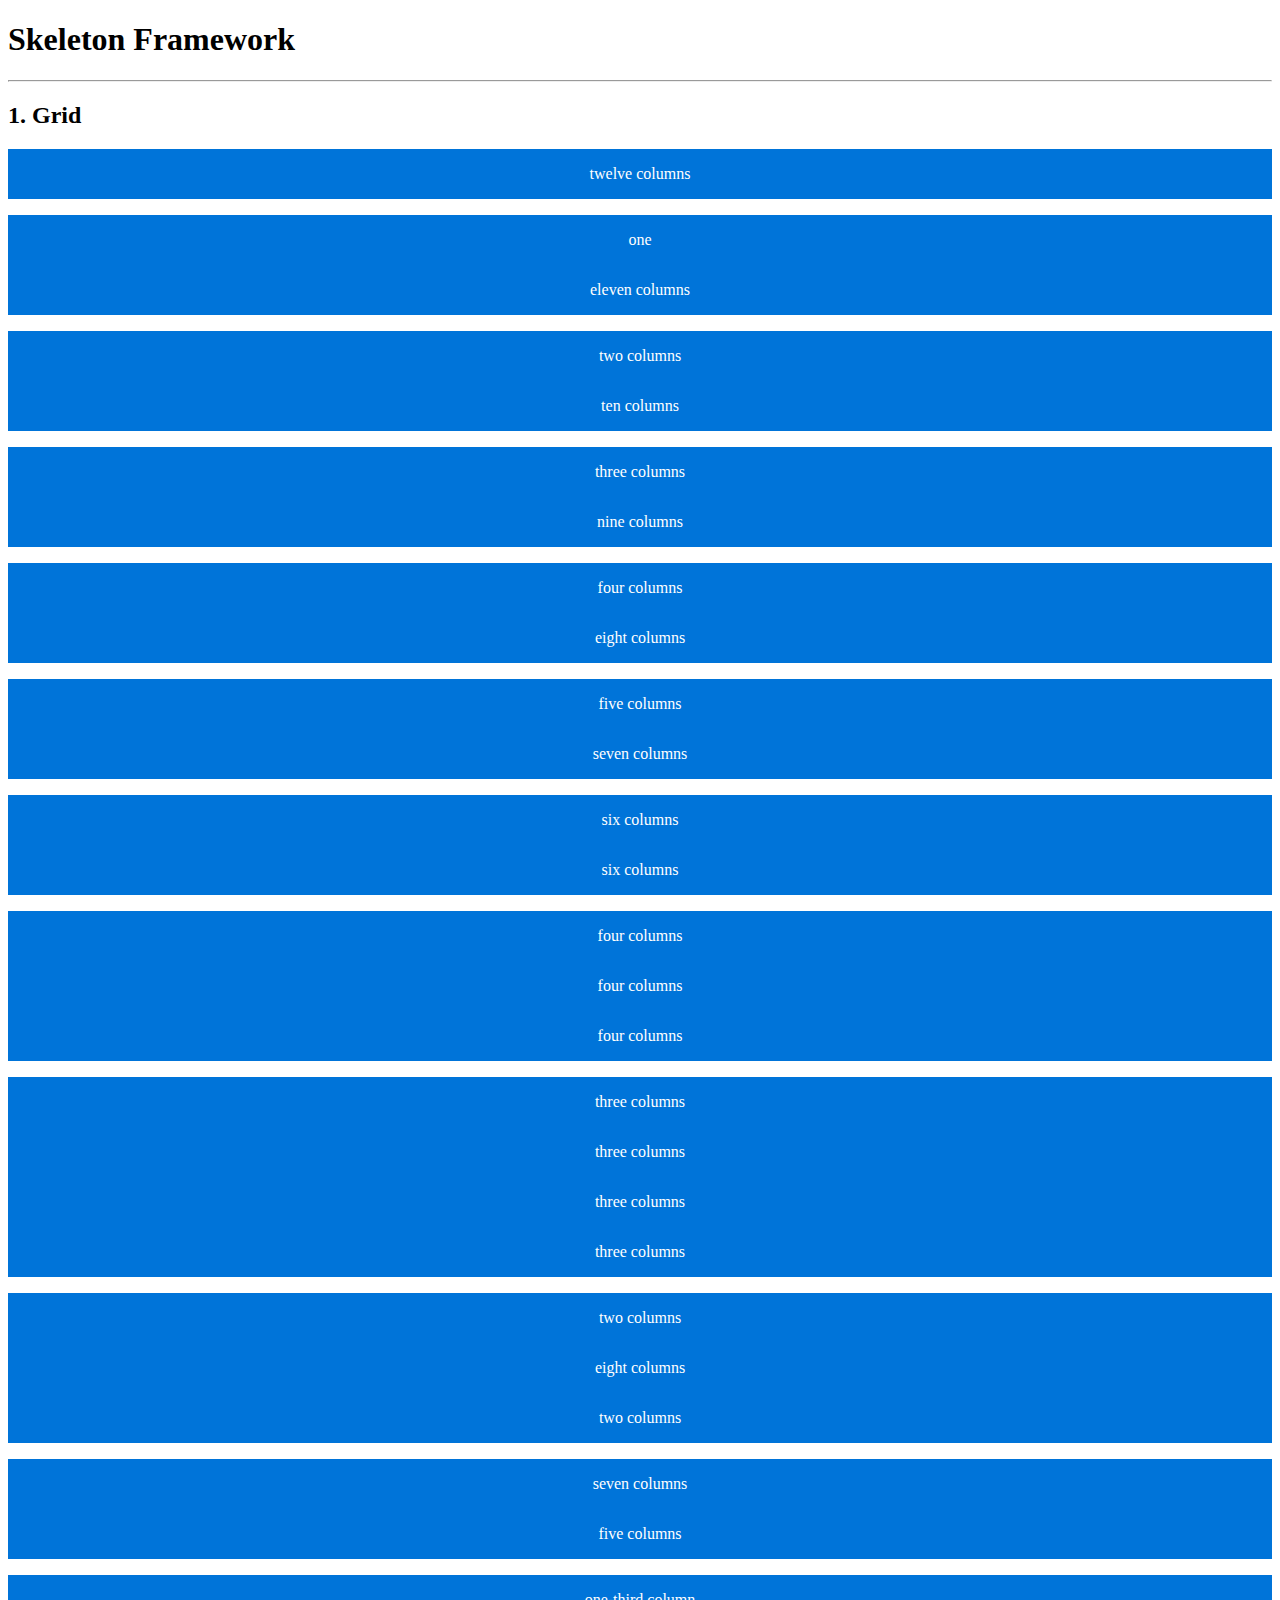
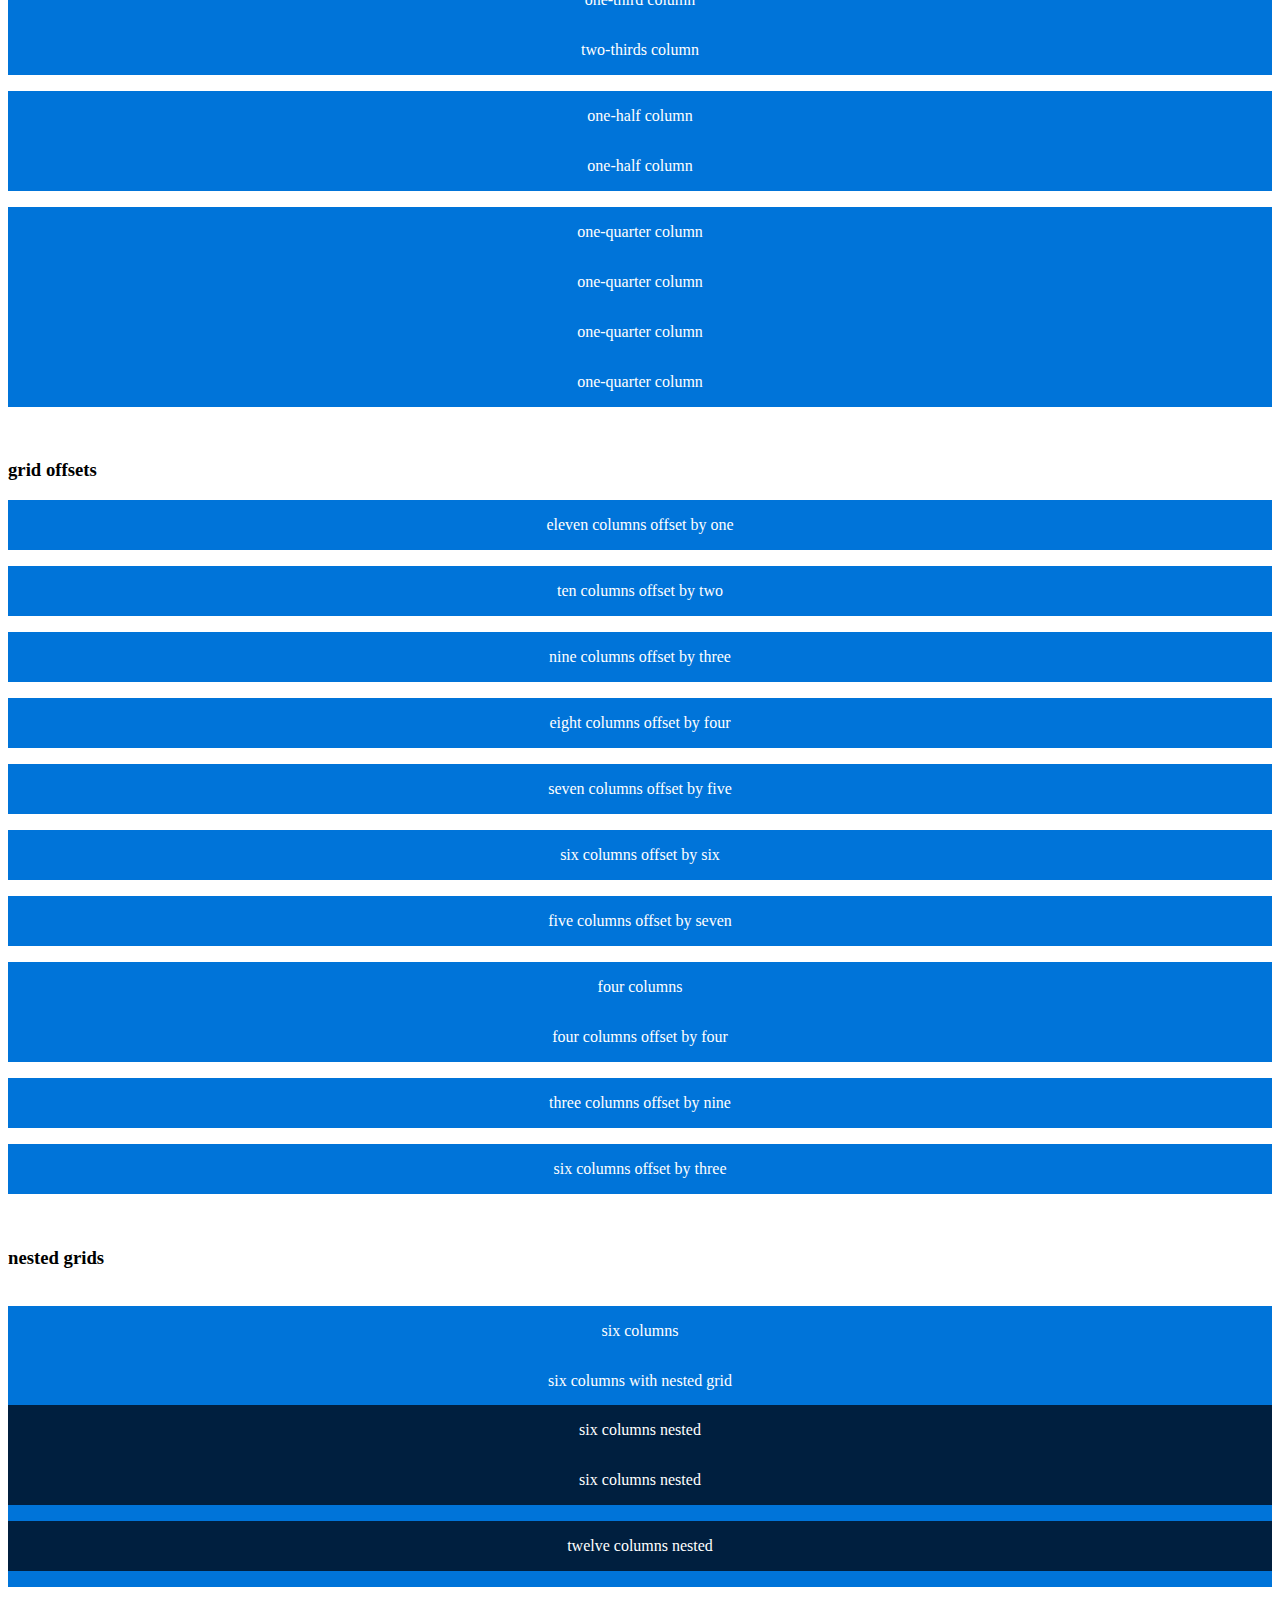
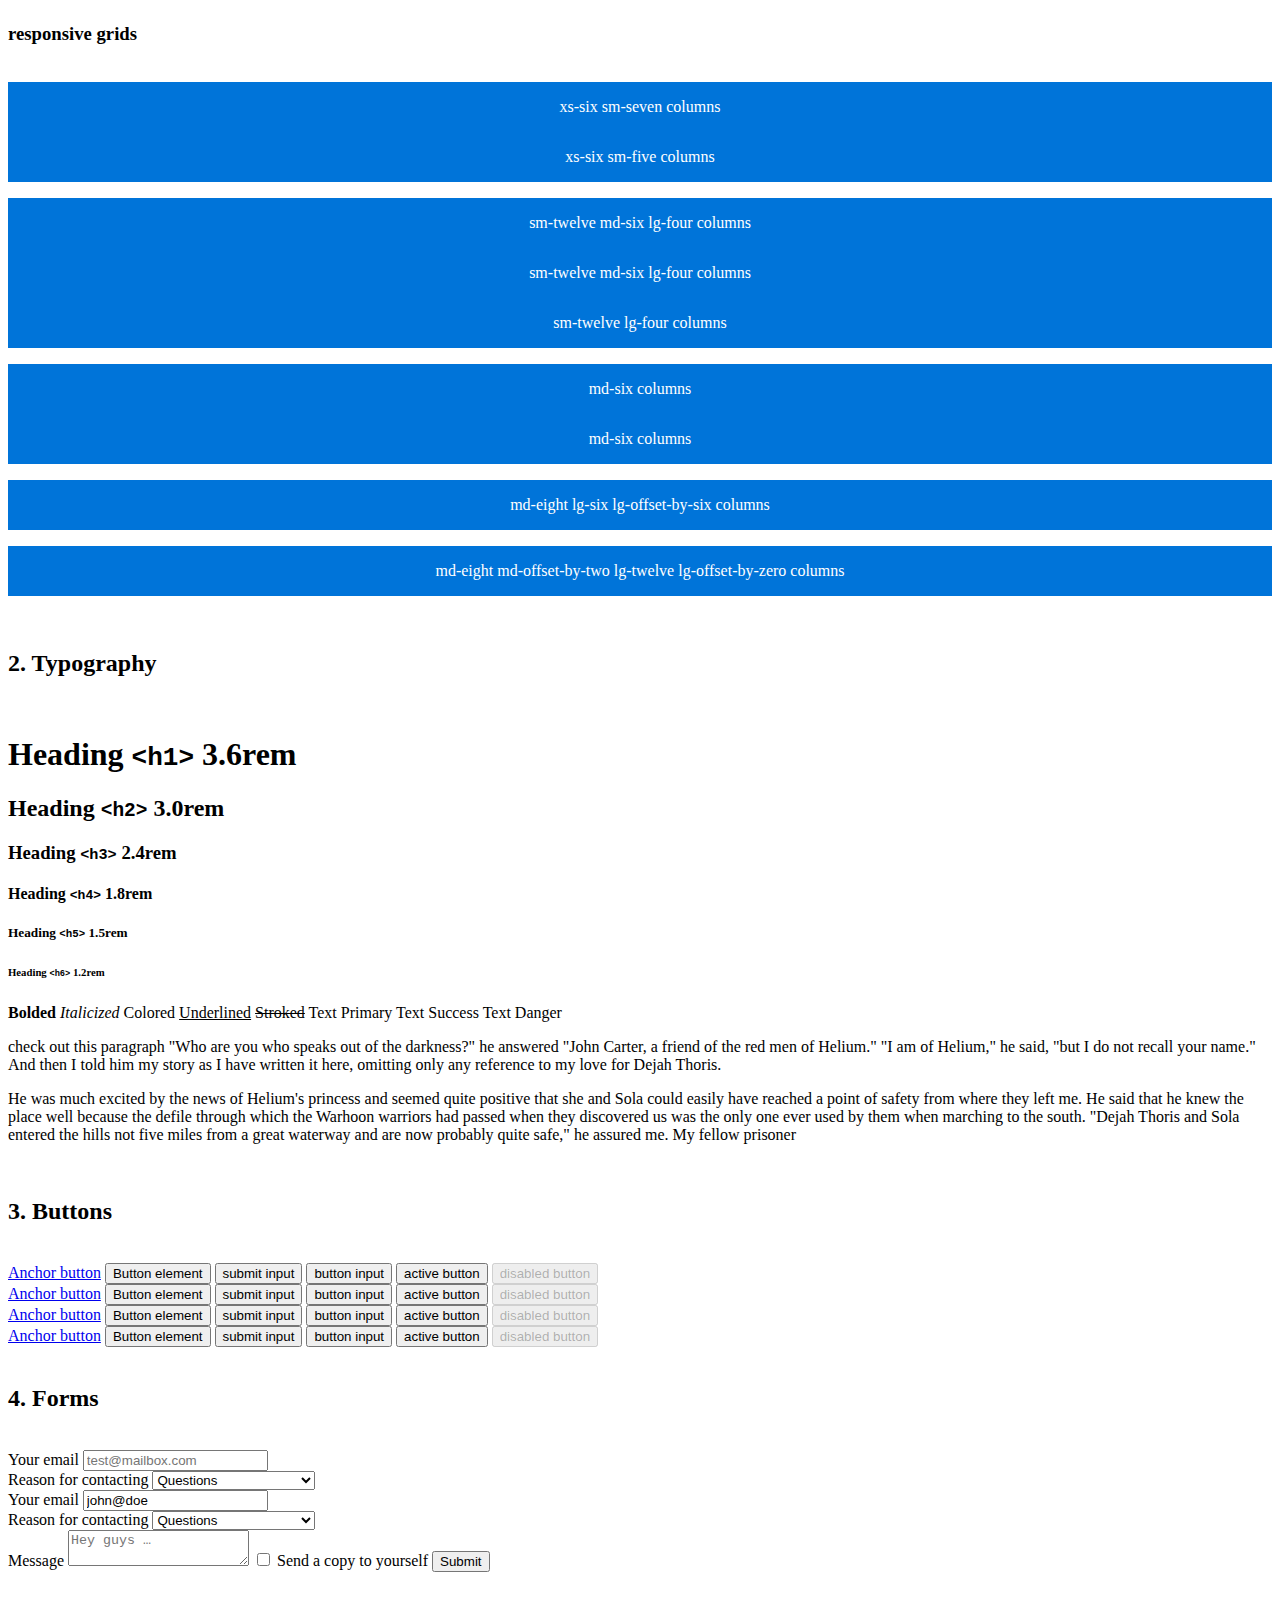
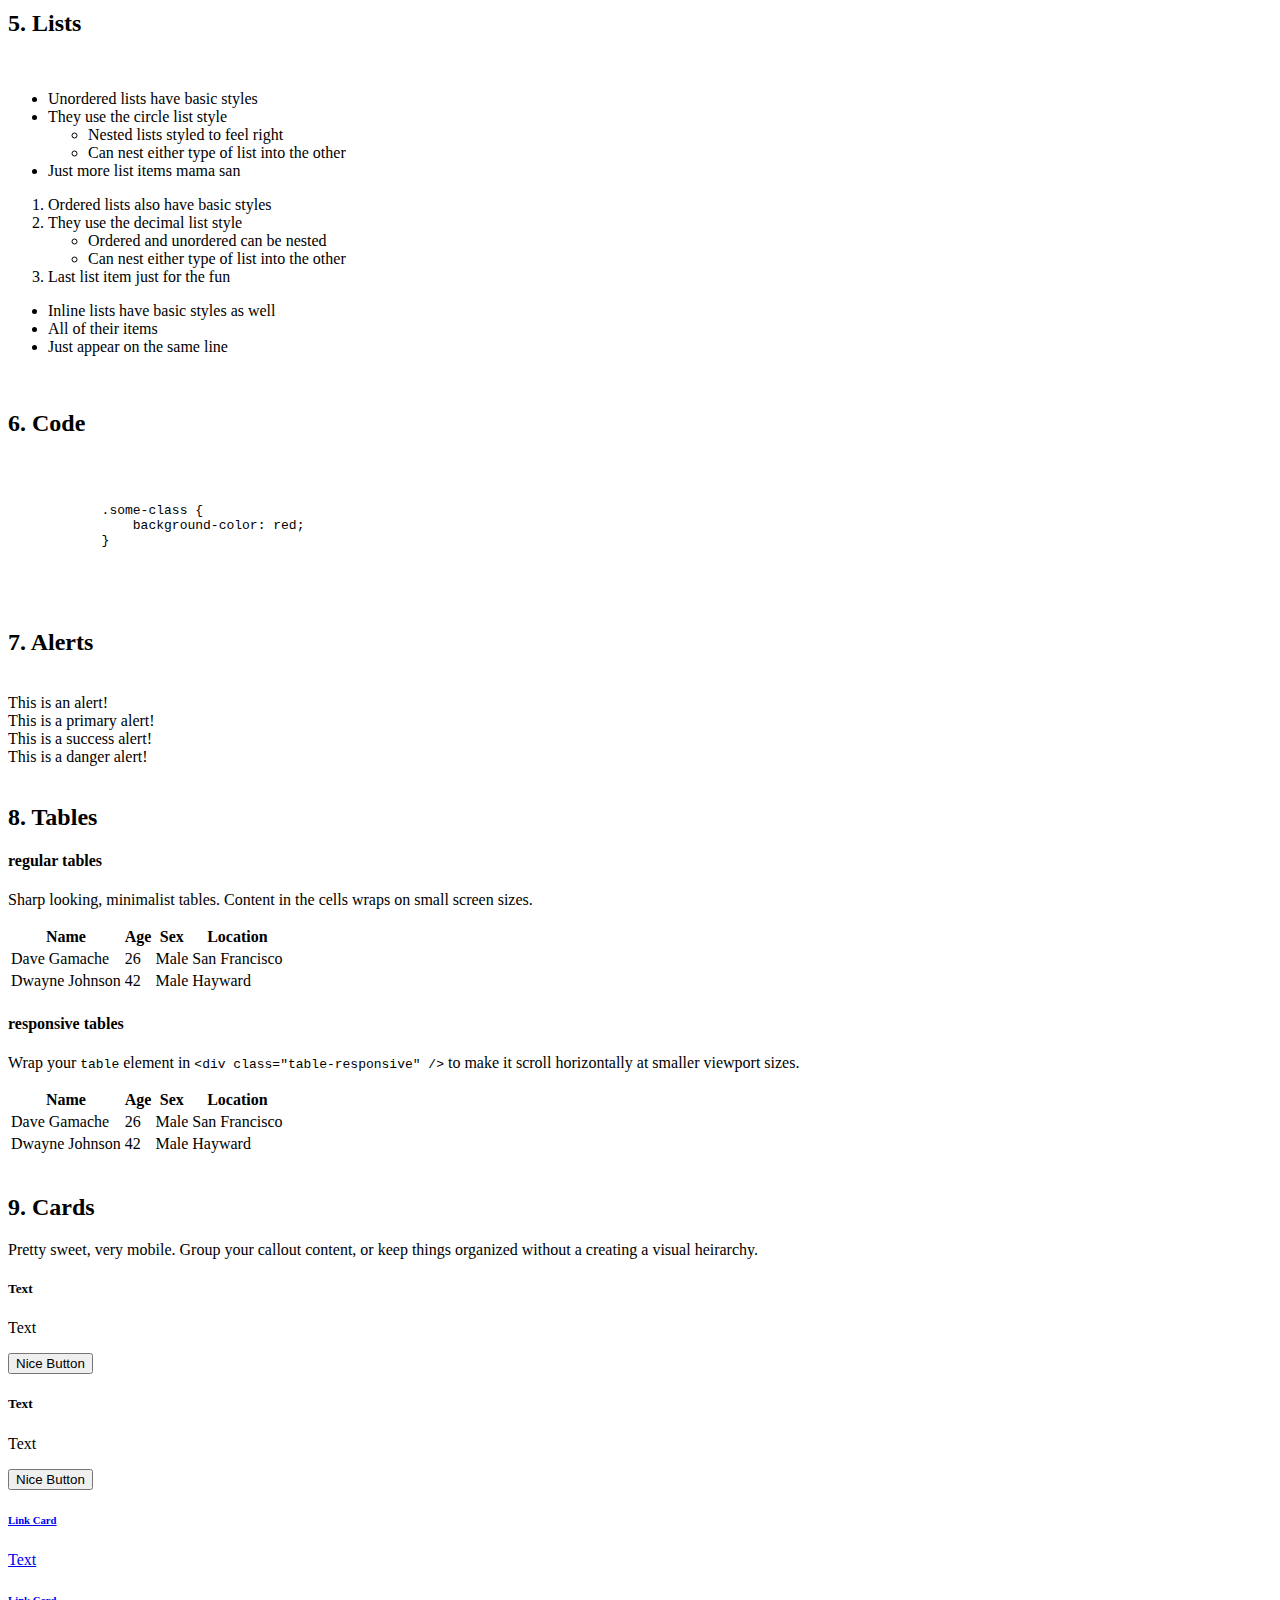
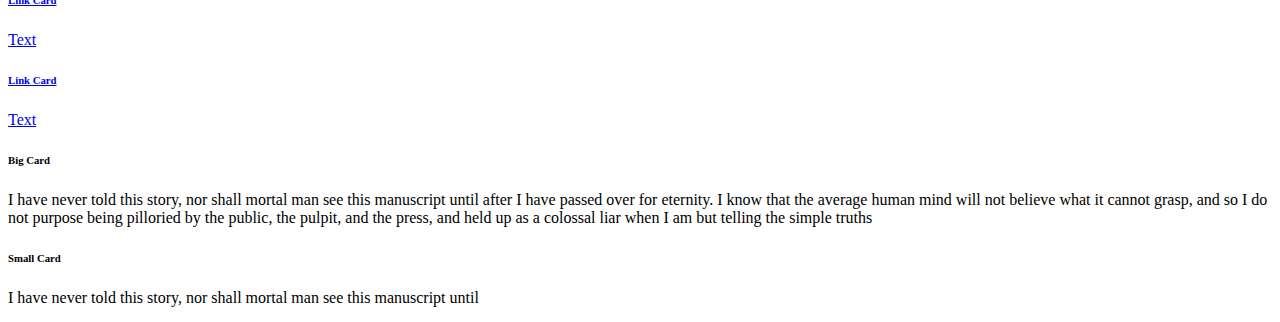
<file: src/index.html>
<!DOCTYPE html>
<html lang="en">

<head>
  <meta charset="utf-8">
  <title>Project Starter</title>
  <meta name="viewport" content="width=device-width, initial-scale=1">

  <!-- Don't change the paths of the following two lines-->
  <link rel="stylesheet" href="./stylesheets/main.scss">
  <script type="module" src="./javascripts/main.js" defer></script>

  <style>
    .demo-col {
      padding-top: 1em;
      padding-bottom: 1em;
      background-color: #0074D9;
      color: #fff;
      text-align: center;
    }

    .demo-row {
      margin-bottom: 1rem;
    }

    .nested {
      background-color: #001f3f;
    }
  </style>
</head>

<body>
  
  <div class="container">
    <div class="row">
      <div class="twelve columns">
        <h1>Skeleton Framework</h1>
        <hr>
      </div>
    </div>
    <div class="row">
      <div class="twelve columns">
        <h2>1. Grid</h2>
      </div>
    </div>
  </div>

  <div class="container">
    <div class="row demo-row">
      <div class="twelve columns">
        <div class="demo-col">twelve columns</div>
      </div>
    </div>

    <div class="row demo-row">
      <div class="one column">
        <div class="demo-col">one</div>
      </div>
      <div class="eleven columns">
        <div class="demo-col">eleven columns</div>
      </div>
    </div>

    <div class="row demo-row">
      <div class="two columns">
        <div class="demo-col">two columns</div>
      </div>
      <div class="ten columns">
        <div class="demo-col">ten columns</div>
      </div>
    </div>

    <div class="row demo-row">
      <div class="three columns">
        <div class="demo-col">three columns</div>
      </div>
      <div class="nine columns">
        <div class="demo-col">nine columns</div>
      </div>
    </div>

    <div class="row demo-row">
      <div class="four columns">
        <div class="demo-col">four columns</div>
      </div>
      <div class="eight columns">
        <div class="demo-col">eight columns</div>
      </div>
    </div>

    <div class="row demo-row">
      <div class="five columns">
        <div class="demo-col">five columns</div>
      </div>
      <div class="seven columns">
        <div class="demo-col">seven columns</div>
      </div>
    </div>

    <div class="row demo-row">
      <div class="six columns">
        <div class="demo-col">six columns</div>
      </div>
      <div class="six columns">
        <div class="demo-col">six columns</div>
      </div>
    </div>

    <div class="row demo-row">
      <div class="four columns">
        <div class="demo-col">four columns</div>
      </div>
      <div class="four columns">
        <div class="demo-col">four columns</div>
      </div>
      <div class="four columns">
        <div class="demo-col">four columns</div>
      </div>
    </div>

    <div class="row demo-row">
      <div class="three columns">
        <div class="demo-col">three columns</div>
      </div>
      <div class="three columns">
        <div class="demo-col">three columns</div>
      </div>
      <div class="three columns">
        <div class="demo-col">three columns</div>
      </div>
      <div class="three columns">
        <div class="demo-col">three columns</div>
      </div>
    </div>

    <div class="row demo-row">
      <div class="two columns">
        <div class="demo-col">two columns</div>
      </div>
      <div class="eight columns">
        <div class="demo-col">eight columns</div>
      </div>
      <div class="two columns">
        <div class="demo-col">two columns</div>
      </div>
    </div>

    <div class="row demo-row">
      <div class="seven columns">
        <div class="demo-col">seven columns</div>
      </div>
      <div class="five columns">
        <div class="demo-col">five columns</div>
      </div>
    </div>

    <div class="row demo-row">
      <div class="one-third column">
        <div class="demo-col">one-third column</div>
      </div>
      <div class="two-thirds column">
        <div class="demo-col">two-thirds column</div>
      </div>
    </div>

    <div class="row demo-row">
      <div class="one-half column">
        <div class="demo-col">one-half column</div>
      </div>
      <div class="one-half column">
        <div class="demo-col">one-half column</div>
      </div>
    </div>

    <div class="row demo-row">
      <div class="one-quarter column">
        <div class="demo-col">one-quarter column</div>
      </div>
      <div class="one-quarter columns">
        <div class="demo-col">one-quarter column</div>
      </div>
      <div class="one-quarter column">
        <div class="demo-col">one-quarter column</div>
      </div>
      <div class="one-quarter column">
        <div class="demo-col">one-quarter column</div>
      </div>
    </div>
  </div>
  <br>

  <div class="container">
    <div class="row">
      <div class="tweleve columns">
        <h3>grid offsets</h3>
      </div>
    </div>
  </div>

  <div class="container">
    <div class="row demo-row">
      <div class="eleven columns offset-by-one">
        <div class="demo-col">eleven columns offset by one</div>
      </div>
    </div>

    <div class="row demo-row">
      <div class="ten columns offset-by-two">
        <div class="demo-col">ten columns offset by two</div>
      </div>
    </div>

    <div class="row demo-row">
      <div class="nine columns offset-by-three">
        <div class="demo-col">nine columns offset by three</div>
      </div>
    </div>

    <div class="row demo-row">
      <div class="eight columns offset-by-four">
        <div class="demo-col">eight columns offset by four</div>
      </div>
    </div>

    <div class="row demo-row">
      <div class="seven columns offset-by-five">
        <div class="demo-col">seven columns offset by five</div>
      </div>
    </div>

    <div class="row demo-row">
      <div class="six columns offset-by-six">
        <div class="demo-col">six columns offset by six</div>
      </div>
    </div>

    <div class="row demo-row">
      <div class="five columns offset-by-seven">
        <div class="demo-col">five columns offset by seven</div>
      </div>
    </div>

    <div class="row demo-row">
      <div class="four columns">
        <div class="demo-col">four columns</div>
      </div>
      <div class="four columns offset-by-four">
        <div class="demo-col">four columns offset by four</div>
      </div>
    </div>

    <div class="row demo-row">
      <div class="three columns offset-by-nine">
        <div class="demo-col">three columns offset by nine</div>
      </div>
    </div>

    <div class="row demo-row">
      <div class="six columns offset-by-three">
        <div class="demo-col">six columns offset by three</div>
      </div>
    </div>
  </div>
  <br>

  <div class="container">
    <div class="row">
      <div class="tweleve columns">
        <h3>nested grids</h3>
      </div>
    </div>
  </div>
  <br>

  <div class="container">
    <div class="row">
      <div class="six columns">
        <div class="demo-col">six columns</div>
      </div>
      <div class="six columns">
        <div class="demo-col">
          six columns with nested grid
          <div class="container container__nested">
            <div class="row demo-row" style="margin-top: 15px;">
              <div class="six columns">
                <div class="demo-col nested">
                  six columns nested
                </div>
              </div>
              <div class="six columns">
                <div class="demo-col nested">
                  six columns nested
                </div>
              </div>
            </div>
            <div class="row">
              <div class="twelve columns">
                <div class="demo-col nested">
                  twelve columns nested
                </div>
              </div>
            </div>
          </div>
        </div>
      </div>
    </div>
  </div>
  <br>

  <div class="container">
    <div class="row">
      <div class="tweleve columns">
        <h3>responsive grids</h3>
      </div>
    </div>
  </div>
  <br>

  <div class="container">
    <div class="row demo-row">
      <div class="xs-six sm-seven columns">
        <div class="demo-col">xs-six sm-seven columns</div>
      </div>
      <div class="xs-six sm-five columns">
        <div class="demo-col">xs-six sm-five columns</div>
      </div>
    </div>

    <div class="row demo-row">
      <div class="sm-twelve md-six lg-four columns">
        <div class="demo-col">sm-twelve md-six lg-four columns</div>
      </div>
      <div class="sm-twelve md-six lg-four columns">
        <div class="demo-col">sm-twelve md-six lg-four columns</div>
      </div>
      <div class="sm-twelve lg-four columns">
        <div class="demo-col">sm-twelve lg-four columns</div>
      </div>
    </div>

    <div class="row demo-row">
      <div class="md-six columns">
        <div class="demo-col">md-six columns</div>
      </div>
      <div class="md-six columns">
        <div class="demo-col">md-six columns</div>
      </div>
    </div>

    <div class="row demo-row">
      <div class="md-eight lg-six lg-offset-by-six columns">
        <div class="demo-col">md-eight lg-six lg-offset-by-six columns</div>
      </div>
    </div>

    <div class="row demo-row">
      <div class="md-eight md-offset-by-two lg-twelve lg-offset-by-zero columns">
        <div class="demo-col">md-eight md-offset-by-two lg-twelve lg-offset-by-zero columns</div>
      </div>
    </div>
  </div>
  <br>

  <div class="container">
    <div class="row">
      <div class="tweleve columns">
        <h2>2. Typography</h2>
      </div>
    </div>
  </div>
  <br>

  <div class="container">
    <div class="row">
      <div class="twelve columns">
        <h1>Heading<span class="heading-font-size"> <code>&lt;h1&gt;</code> 3.6rem</span></h1>
        <h2>Heading<span class="heading-font-size"> <code>&lt;h2&gt;</code> 3.0rem</span></h2>
        <h3>Heading<span class="heading-font-size"> <code>&lt;h3&gt;</code> 2.4rem</span></h3>
        <h4>Heading<span class="heading-font-size"> <code>&lt;h4&gt;</code> 1.8rem</span></h4>
        <h5>Heading<span class="heading-font-size"> <code>&lt;h5&gt;</code> 1.5rem</span></h5>
        <h6>Heading<span class="heading-font-size"> <code>&lt;h6&gt;</code> 1.2rem</span></h6>

        <p>
          <strong>Bolded</strong>
          <em>Italicized</em>
          <a>Colored</a>
          <u>Underlined</u>
          <s>Stroked</s>
          <span class="text-primary">Text Primary</span>
          <span class="text-success">Text Success</span>
          <span class="text-danger">Text Danger</span>
        </p>

        <p>
          check out this paragraph "Who are you who speaks out of the darkness?" he answered "John Carter, a friend of the red men of Helium." "I am of Helium," he said, "but I do not recall your name." And then I told him my story as I have written it here, omitting only any reference to my love for Dejah Thoris. 
        </p>
        <p>
          He was much excited by the news of Helium's princess and seemed quite positive that she and Sola could easily have reached a point of safety from where they left me. He said that he knew the place well because the defile through which the Warhoon warriors had passed when they discovered us was the only one ever used by them when marching to the south. "Dejah Thoris and Sola entered the hills not five miles from a great waterway and are now probably quite safe," he assured me. My fellow prisoner
        </p>
      </div>
    </div>
  </div>
  <br>

  <div class="container">
    <div class="row">
      <div class="tweleve columns">
        <h2>3. Buttons</h2>
      </div>
    </div>
  </div>
  <br>

  <div class="container">
    <div class="row">
      <div class="twelve columns">
        <div>
          <a class="button button-basic" href="#">Anchor button</a>
          <button class="button-basic">Button element</button>
          <input class="button-basic" type="submit" value="submit input">
          <input class="button-basic" type="button" value="button input">
          <input class="button-basic" type="button" value="active button" active>
          <input class="button-basic" type="button" value="disabled button" disabled>
        </div>

        <div>
          <a class="button button-primary" href="#">Anchor button</a>
          <button class="button-primary">Button element</button>
          <input class="button-primary" type="submit" value="submit input">
          <input class="button-primary" type="button" value="button input">
          <input class="button-primary" type="button" value="active button" active>
          <input class="button-primary" type="button" value="disabled button" disabled>
        </div>
        <div>
          <a class="button button-success" href="#">Anchor button</a>
          <button class="button-success">Button element</button>
          <input class="button-success" type="submit" value="submit input">
          <input class="button-success" type="button" value="button input">
          <input class="button-success" type="button" value="active button" active>
          <input class="button-success" type="button" value="disabled button" disabled>
        </div>
        <div>
          <a class="button button-danger" href="#">Anchor button</a>
          <button class="button-danger">Button element</button>
          <input class="button-danger" type="submit" value="submit input">
          <input class="button-danger" type="button" value="button input">
          <input class="button-danger" type="button" value="active button" active>
          <input class="button-danger" type="button" value="disabled button" disabled>
        </div>
      </div>
    </div>
  </div>
  <br>

  <div class="container">
    <div class="row">
      <div class="tweleve columns">
        <h2>4. Forms</h2>
      </div>
    </div>
  </div>
  <br>

  <div class="container">
    <form>
      <div class="row">
        <div class="six columns">
          <label for="exampleEmailInput">Your email</label>
          <input class="u-full-width basic-input" type="email" placeholder="test@mailbox.com">
        </div>
        <div class="six columns">
          <label for="exampleRecipientInput">Reason for contacting</label>
          <select class="u-full-width basic-input">
              <option value="Option 1">Questions</option>
              <option value="Option 2">Admiration</option>
              <option value="Option 3">Can I get your number?</option>
          </select>
        </div>
      </div>
      <div class="row">
        <div class="six columns">
          <label for="exampleEmailInput">Your email</label>
          <input class="u-full-width has-error" type="email" placeholder="test@mailbox.com" value="john@doe">
        </div>
        <div class="six columns">
          <label for="exampleRecipientInput">Reason for contacting</label>
          <select class="u-full-width has-success">
              <option value="Option 1">Questions</option>
              <option value="Option 2">Admiration</option>
              <option value="Option 3">Can I get your number?</option>
          </select>
        </div>
      </div>
      <div class="row">
        <div class="twelve columns">
          <label for="exampleMessage">Message</label>
          <textarea class="u-full-width" placeholder="Hey guys &hellip;"></textarea>
          <label>
              <input type="checkbox">
              <span class="label-body">Send a copy to yourself</span>
          </label>
          <input class="button-primary" type="submit" value="Submit">
        </div>
      </div>
    </form>
  </div>
  <br>

  <div class="container">
    <div class="row">
      <div class="tweleve columns">
        <h2>5. Lists</h2>
      </div>
    </div>
  </div>
  <br>

  <div class="container">
    <div class="row">
      <div class="six columns">
        <ul>
          <li>Unordered lists have basic styles</li>
          <li>
            They use the circle list style
            <ul>
              <li>Nested lists styled to feel right</li>
              <li>Can nest either type of list into the other</li>
            </ul>
          </li>
          <li>Just more list items mama san</li>
        </ul>
      </div>
      <div class="six columns">
        <ol>
          <li>Ordered lists also have basic styles</li>
          <li>
            They use the decimal list style
            <ul>
              <li>Ordered and unordered can be nested</li>
              <li>Can nest either type of list into the other</li>
            </ul>
          </li>
          <li>Last list item just for the fun</li>
        </ol>
      </div>
    </div>
    <div class="row">
      <div class="twelve columns">
        <ul class="list-inline">
          <li>Inline lists have basic styles as well</li>
          <li>All of their items</li>
          <li>Just appear on the same line</li>
        </ul>
      </div>
    </div>
  </div>
  <br>

  <div class="container">
    <div class="row">
      <div class="twelve columns">
        <h2>6. Code</h2>
      </div>
    </div>
  </div>
  <br>

  <div class="container">
    <div class="row">
      <div class="twelve columns">
        <pre>
          <code>
            .some-class {
                background-color: red;
            }
          </code>
        </pre>
      </div>
    </div>
  </div>
  <br>

  <div class="container">
    <div class="row">
      <div class="twelve columns">
        <h2>7. Alerts</h2>
      </div>
    </div>
  </div>
  <br>

  <div class="container">
    <div class="row">
      <div class="twelve columns">
        <div class="alert">
          This is an alert!
        </div>
        <div class="alert alert-primary">
          This is a primary alert!
        </div>
        <div class="alert alert-success">
          This is a success alert!
        </div>
        <div class="alert alert-danger">
          This is a danger alert!
        </div>
      </div>
    </div>
  </div>
  <br>

  <div class="container">
    <div class="row">
      <div class="twelve columns">
        <h2>8. Tables</h2>
      </div>
    </div>

    <div class="row">
      <div class="twelve columns">
        <h4> regular tables </h4>
        <p>
          Sharp looking, minimalist tables. Content in the cells wraps on small screen sizes.
        </p>
        <table>
          <thead>
            <tr>
              <th>Name</th>
              <th>Age</th>
              <th>Sex</th>
              <th>Location</th>
            </tr>
          </thead>
          <tbody>
            <tr>
              <td>Dave Gamache</td>
              <td>26</td>
              <td>Male</td>
              <td>San Francisco</td>
            </tr>
            <tr>
              <td>Dwayne Johnson</td>
              <td>42</td>
              <td>Male</td>
              <td>Hayward</td>
            </tr>
          </tbody>
        </table>

        <h4> responsive tables </h4>
        <p>
          Wrap your <code>table</code> element in <code>&lt;div class="table-responsive" /&gt;</code> to make it scroll horizontally at smaller viewport sizes.
        </p>
        <div class="table-responsive">
          <table>
            <thead>
              <tr>
                <th>Name</th>
                <th>Age</th>
                <th>Sex</th>
                <th>Location</th>
              </tr>
            </thead>
            <tbody>
              <tr>
                <td>Dave Gamache</td>
                <td>26</td>
                <td>Male</td>
                <td>San Francisco</td>
              </tr>
              <tr>
                <td>Dwayne Johnson</td>
                <td>42</td>
                <td>Male</td>
                <td>Hayward</td>
              </tr>
            </tbody>
          </table>
        </div>
      </div>
    </div>
  </div>
  <br>

  <div class="container">
    <div class="row">
      <div class="twelve columns">
        <h2>9. Cards</h2>
        <p>
          Pretty sweet, very mobile. Group your callout content, or keep things organized without a creating a visual heirarchy.
        </p>
      </div>
    </div>

    <div class="row">
      <div class="six columns">
        <div class="card">
          <h5>Text</h5>
          <p>Text</p>
          <div class="u-text-right">
            <button class="button-primary">Nice Button</button>
          </div>
        </div>
      </div>
      <div class="six columns">
        <div class="card">
          <h5>Text</h5>
          <p>Text</p>
          <div class="u-text-right">
            <button class="button-primary">Nice Button</button>
          </div>
        </div>
      </div>
    </div>

    <div class="row">
      <div class="three columns">
        <a href="#" class="card">
          <h6>Link Card</h6>
          <p>Text</p>
        </a>
      </div>
      <div class="six columns">
        <a href="#" class="card">
          <h6>Link Card</h6>
          <p>Text</p>
        </a>
      </div>
      <div class="three columns">
        <a href="#" class="card">
          <h6>Link Card</h6>
          <p>Text</p>
        </a>
      </div>
    </div>

    <div class="row">
      <div class="seven columns">
        <div class="card">
          <h6> Big Card </h6>
          <p>
            I have never told this story, nor shall mortal man see this manuscript until after I have passed over for eternity. I know that the average human mind will not believe what it cannot grasp, and so I do not purpose being pilloried by the public, the pulpit, and the press, and held up as a colossal liar when I am but telling the simple truths
          </p>
        </div>
      </div>

      <div class="five columns">
        <div class="card">
          <h6> Small Card </h6>
          <p>
            I have never told this story, nor shall mortal man see this manuscript until
          </p>
        </div>
      </div>
    </div>
  </div>

</body>
</html>
</file>
